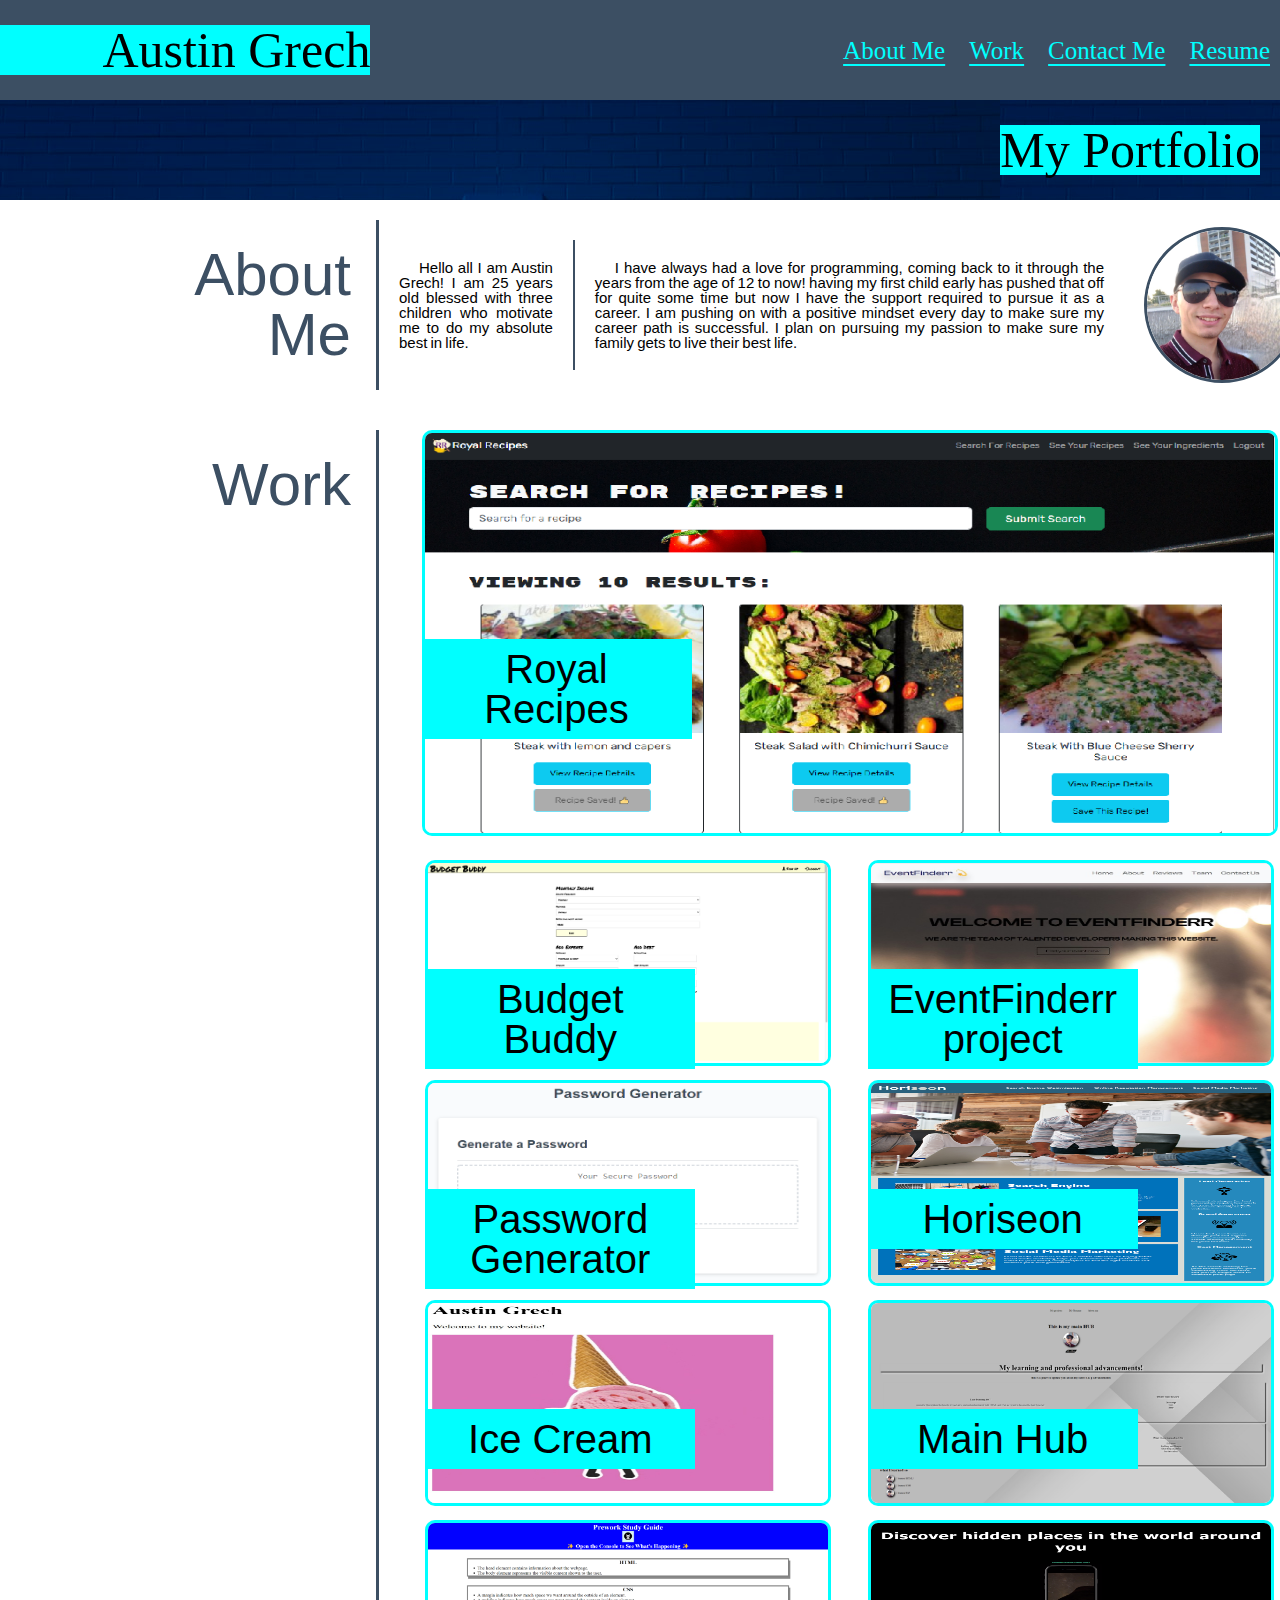
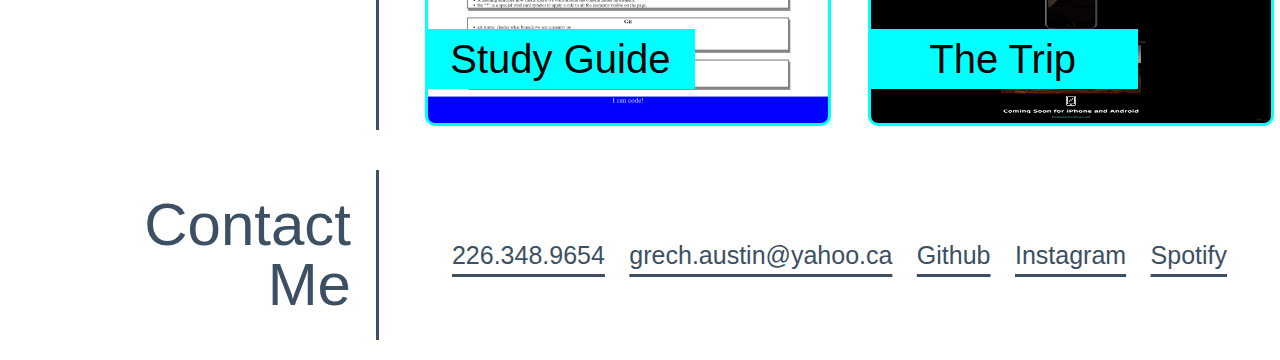
<file: index.html>
<!DOCTYPE html>
<html lang="en">
  <head>
    <meta charset="UTF-8" />
    <meta http-equiv="X-UA-Compatible" content="IE=edge" />
    <meta name="viewport" content="width=device-width, initial-scale=1.0" />
    <link rel="stylesheet" href="./Assets/css/reset.css" />
    <link rel="stylesheet" href="./Assets/css/style.css" />
    <title>Austin Grech Portfolio</title>
  </head>
  <body>
    <header>
      <h1>Austin Grech</h1>

      <nav class="navbar">
        <ul>
          <li><a href="#about">About Me</a></li>

          <li><a href="#work">Work</a></li>

          <li><a href="#contact">Contact Me</a></li>

          <li><a href="./Resume.html">Resume</a></li>
        </ul>
      </nav>
    </header>

    <figure class="image">
      <figcaption>My Portfolio</figcaption>
    </figure>

    <main class="container">
      <section id="about">
        <h2>About Me</h2>

        <p>
          Hello all I am Austin Grech! I am 25 years old blessed with three
          children who motivate me to do my absolute best in life.
        </p>

        <p>
          I have always had a love for programming, coming back to it through
          the years from the age of 12 to now! having my first child early has
          pushed that off for quite some time but now I have the support
          required to pursue it as a career. I am pushing on with a positive
          mindset every day to make sure my career path is successful. I plan on
          pursuing my passion to make sure my family gets to live their best
          life.
        </p>

        <img
          class="me"
          src="./Assets/images/ItsMe.jpg"
          alt="picture of myself outside wearing some shades"
        />
      </section>

      <section id="work">
        <h2>Work</h2>

        <section class="imgcontainer">
          <article class="main">
            <a href="https://github.com/jaychan0125/Royal-Recipes">
              <img
                src="./Assets/images/RR-saveRecipes.png"
                alt="Budget Buddy"
              />
            </a>
            <h3 class="imghead">Royal Recipes</h3>
          </article>
          <article class="box2">
            <a href="https://budget-buddie-420a1748d9cd.herokuapp.com/">
              <img
                src="./Assets/images/Budget-Buddy-ExpensePage.png"
                alt="Budget Buddy"
              />
            </a>

            <h3 class="imghead">Budget Buddy</h3>
          </article>
          <article class="box2">
            <a href="https://austingrech.github.io/EventFinderr/index.html#">
              <img
                src="./Assets/images/eventfinderrepopic.jpg"
                alt="EventFinderr collaboration project"
              />
            </a>

            <h3 class="imghead">EventFinderr project</h3>
          </article>

          <article class="box2">
            <a href="https://austingrech.github.io/Random-Password-Generator/">
              <img
                src="./Assets/images/JS-PassGenerator.png"
                alt="Random Password Generator - First JS project"
              />
            </a>

            <h3 class="imghead">Password Generator</h3>
          </article>

          <article class="box2">
            <a href="https://austingrech.github.io/Horiseon-Site-Repair/">
              <img
                src="./Assets/images/Mock Up.png"
                alt="website for digital media company"
              />
            </a>

            <h3 class="imghead">Horiseon</h3>
          </article>

          <article class="box2">
            <a href="https://austingrech.github.io/username.github.io/">
              <img
                src="./Assets/images/webpic.jpg"
                alt="dancing icecream website"
              />
            </a>

            <h3 class="imghead">Ice Cream</h3>
          </article>

          <article class="box2">
            <a href="https://austingrech.github.io/TheHub/">
              <img
                src="./Assets/images/webhub.png"
                alt="website including everything I learned, projects, resume, and about me"
              />
            </a>

            <h3 class="imghead">Main Hub</h3>
          </article>

          <article class="box2">
            <a href="https://austingrech.github.io/prework-study-guide/">
              <img
                src="./Assets/images/preworkpic.png"
                alt="a basic study guide"
              />
            </a>

            <h3 class="imghead">Study Guide</h3>
          </article>

          <article class="box2">
            <a href="https://austingrech.github.io/TheTrip/">
              <img
                src="./Assets/images/TheTrip.png"
                alt="App for personal travel guide"
              />
            </a>
            <h3 class="imghead">The Trip</h3>
          </article>
        </section>
      </section>

      <section id="contact">
        <h2>Contact Me</h2>

        <nav class="contactme">
          <ul>
            <li><a href="Tel:226-348-9654">226.348.9654</a></li>

            <li>
              <a href="Mailto:grech.austin@yahoo.ca">grech.austin@yahoo.ca</a>
            </li>

            <li><a href="https://github.com/AustinGrech">Github</a></li>

            <li>
              <a href="https://www.instagram.com/_callsign_jester_/"
                >Instagram</a
              >
            </li>

            <li>
              <a
                href="https://open.spotify.com/show/0iW21xFsrH509BGTEs3ufN?si=277de364ec7e46ff"
                >Spotify</a
              >
            </li>
          </ul>
        </nav>
      </section>
    </main>
  </body>
</html>
</file>
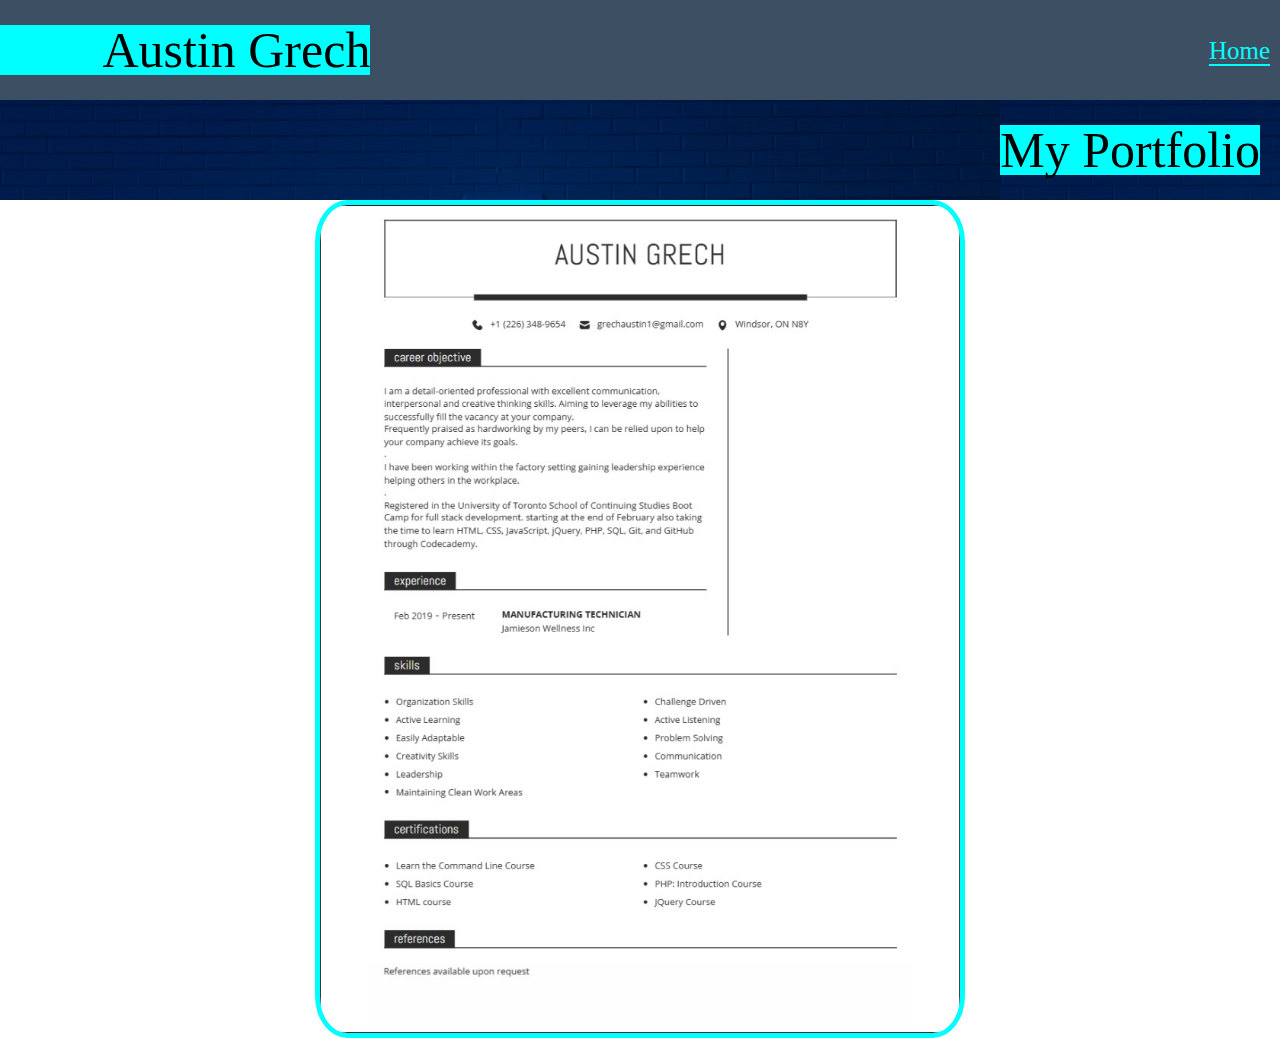
<file: Resume.html>
<!DOCTYPE html>
<html lang="en">
<head>
    <meta charset="UTF-8">
    <meta http-equiv="X-UA-Compatible" content="IE=edge">
    <meta name="viewport" content="width=device-width, initial-scale=1.0">
    <link rel="stylesheet" href="./Assets/css/reset.css">
    <link rel="stylesheet" href="./Assets/css/style.css">
    <title>Austin Grech Resume</title>
</head>
<body>

    <header>

        <h1>Austin Grech</h1>

        <nav class="navbar">
            <ul>
                <li><a href="./index.html">Home</a></li>
            </ul>
        </nav>
        
     
</header>

<figure class="image">
    <figcaption>My Portfolio</figcaption>
</figure>

<figure>
    <a download="Austin Grech Resume" href="./Assets/files/AustinGrech-Resume.pdf">
    <img class="resume" src="./Assets/images/Resume.jpg" alt="">
    </a>
</figure>
</body>
</html>
</file>
<file: Assets/css/style.css>
* {
    margin: 0 auto;
    padding: 0;
    font-family: Arial, Helvetica, sans-serif;
}

:root {
    --light: #fff;
    --dark: rgb(60,79,99);
}

/* header section below */

header {
    display: flex;
    align-items: center;
    justify-content: space-between;
    background-color: var(--dark);
    height: 100px;
}

h1 {
    background-color: aqua;
    font-size: 50px;
    margin-left: 0;
    padding-left: 8%;
}

header nav {
    margin-right: 0;
}

header nav ul li {
    display: inline-block;
    padding: 10px;
}

header nav ul li a {
    color: aqua;
    text-decoration:underline;
    text-underline-offset: 5px;
    font-size: 25px;
}

/* figure image below */

.image {
    display: flex;
    align-items: center;
    justify-content: end;
    padding-right: 20px;
    background-image: url(../images/photo-1553095066-5014bc7b7f2d.jpg);
    height: 100px;
}

figcaption {
    font-size: 50px;
    background-color: aqua;
    margin: 0;
}

/* main content containers below */

.container {
    display: flex;
    flex-direction: column;
}

#about, #work, #contact {
    display: flex;
    width: 100%;
    max-width: 1280px;
    padding: 20px;
    text-align: center;
    margin-left: auto;
    margin-right: auto;
    
}


/*about section below */

section p+p {
    border-left: 2px solid var(--dark);
}

section p {
    padding: 20px;
    text-align: justify;
    font-size: 15px;
    word-spacing: -1px;
    text-indent: 20px;
}

section h2 {
    margin-left: 20%;
    padding: 25px;
    direction: rtl;
    width: 50px;
    font-size: 60px;
    color: var(--dark);
    border-right: 3px solid var(--dark);
    max-width: 20%;
}

/* image of myself only viewable in full screen */

.me {
    margin-left: 20px;
    align-self: center;
    height: 150px;
    border-radius: 50%;
    border: 3px solid var(--dark)
}

/* work section below */

.imghead {
    position: relative;
    bottom: 50%;
    background-color: aqua;
    width: 250px;
    padding: 10px;
    margin-left: 0;
    text-align: center;
    font-size: 40px;
    
}

.imgcontainer {
    display: flex;
    flex-wrap: wrap;
    justify-content: space-evenly;
    margin-left: 20px;  
}

.main {
    height: 400px;
    margin-bottom: 20px;
}

.main img {
    height: 400px;
    width: 850px;
}


.box2 {
    height: 200px;
    margin: 10px;
}

.box2 img {
    margin-top: 0;
    height: 200px;
    width: 400px;
}

article img {
    border: 3px solid aqua;
    border-radius: 10px;
}

article img:hover {
    cursor: pointer;
    opacity: 0.6;
    transition: 1s;
}

/* contact section below */

#about, #contact {
    align-items: center;
}

#contact nav ul li {
    display: inline-block;
    padding: 10px;
}

#contact nav ul li a {
    color: var(--dark);
    text-decoration: underline;
    text-underline-offset: 10px;
    text-decoration-thickness: 3px;
    font-size: 25px;
}

.contactme {
    margin-left: auto;
    margin-right: auto;
}


/* Resume image below */

.resume {
    display: block;
    width: 50%;
    border: 5px solid aqua;
    border-radius: 5%; 
    margin-left: auto;
    margin-right: auto;
}

.resume:hover { 
    cursor: pointer;
    opacity: 0.6;
    transition: 1s;
}


/* Media Queries start below 1200px, 900px, 650px, & 300px */

@media screen and (max-width: 1200px) {
  
    .imgcontainer {
        display: flex;
        flex-direction: row;
        justify-content: center;
    }
    
    section {
        display: flex;
        flex-wrap: wrap;
        justify-content: center;
        text-align: center;
    }
    
    section p {
        font-size: 20px;
        text-indent: 0;
        width: 700px;
    }

    #about h2, #work h2, #contact h2 {
        
        width: 100%;
        max-width: 400px;
        border-bottom: 3px solid var(--dark);
        border-right: 0;
        margin-bottom: 20px;
        margin-left: auto;
        margin-right: auto;
    }
    
    .me {
        display: none;
        margin-left:auto;
        margin-right: auto;
    }

    section p+p {
        border-top: 3px solid var(--dark);
        border-left: 0;
    }
    
    .main {
        height:600px;
    }

    .main img {
        height: 600px;
        width: 800px;
    }

    .box2 {
        height: 200px;
        margin-top: 10px;

    }
    .box2 img {
        height: 200px;
        width: 400px;
    }

    .contactme {
        text-align: center;
        margin-left: auto;
        margin-right: auto;
    }

}

@media screen and (max-width: 900px) {

   
    header {
        width: 102%;
    }

    figure {
        width: 102%;
    }

    .me {
        order:0;
    }
    
    #about h2, #work h2, #contact h2 {
        text-align: center;
        width: 100%;
        max-width: 400px;
        border-bottom: 3px solid var(--dark);
        border-right: 0;
        margin-bottom: 20px;
        margin-left: auto;
    }
    .imghead {
        font-size: 20px;
        width: 100px;
    }

    .main {
        height: 500px;
    }
    
    .main img {
        height: 500px;
        width: 600px;
    }
    .box2 {
        height: 200px;
        width: 300px;
    }
    .box2 img{ 
        height: 200px;
        width: 300px;
    }

    header nav ul li a:last-child {
        font-size: 20px;
        margin-right: 35px;
    }

    h1 {
        background-color: aqua;
        font-size: 30px;
        margin-left: 0;
        padding-left: 8%;
    }

    figcaption {
        margin-right: auto;
        margin-left: auto;
    }

    .contactme {
        text-align: center;
        margin-left: auto;
        margin-right: auto;
    }
    
}


@media screen and (max-width: 650px) {
    header {
        display: flex;
        flex-direction: column;
        align-items: center;
        background-color: var(--dark);
        height: 150px;
        width: 110%;
        
    }

    h1 {
        text-align: center;
        background-color: aqua;
        font-size: 50px;
        padding-left: 0;
        margin-top: 20px;
       
    }

    header nav {
        text-align: center;
        margin-bottom: 20px;
    }

    header nav ul li a {
        color: aqua;
        text-decoration: none;
        font-size: 20px;
        box-shadow: 5px 5px 5px black;
    }


    figcaption {
        margin-right: auto;
        margin-left: auto;
        font-size: 40px;
    }


    #about h2, #work h2, #contact h2 {
        text-align: center;
        width: 100%;
        max-width: 400px;
        border-bottom: 3px solid var(--dark);
        border-right: 0;
        margin-bottom: 20px;
        margin-left: auto;
    }

    #work {
        width: 340px;
    }
    .main {
        height: 380px;
        width: 340px;
    }
    .main img {
        height: 380px;
        width: 340px;
    }

    .box2 {
        width: 340px;
    }

    .box2 img {
        height: 200px;
        width: 340px;
    }

    .contactme {
        text-align: center;
        margin-left: auto;
        margin-right: auto;
        padding-right: 20px;
    }
    
}


@media screen and (max-width: 300px) {
    header {
        display: flex;
        flex-direction: column;
        align-items: center;
        background-color: var(--dark);
        height: 150px;
        width: 120%;
        
    }

    h1 {
        text-align: center;
        background-color: aqua;
        font-size: 50px;
        padding-left: 0;
        margin-top: 20px;
       
    }

    header nav {
        text-align: center;
        margin-bottom: 20px;
    }

    header nav ul li a {
        color: aqua;
        text-decoration: none;
        font-size: 20px;
        box-shadow: 5px 5px 5px black;
    }


    figcaption {
        margin-right: auto;
        margin-left: auto;
        font-size: 40px;
    }


    #about h2, #work h2, #contact h2 {
        text-align: center;
        width: 100%;
        max-width: 400px;
        border-bottom: 3px solid var(--dark);
        border-right: 0;
        margin-bottom: 20px;
        margin-left: auto;
    }

    .imgcontainer {
        margin: 0;
    }
    #work {
        width: 280px;
    }
    .main {
        height: 380px;
        width: 280px;
    }
    .main img {
        height: 380px;
        width: 280px;
    }

    .box2 {
        width: 280px;
    }

    .box2 img {
        height: 200px;
        width: 280px;
    }

    .contactme {
        text-align: center;
        margin-left: auto;
        margin-right: auto;
        padding-right: 20px;
    }
    
}
</file>
